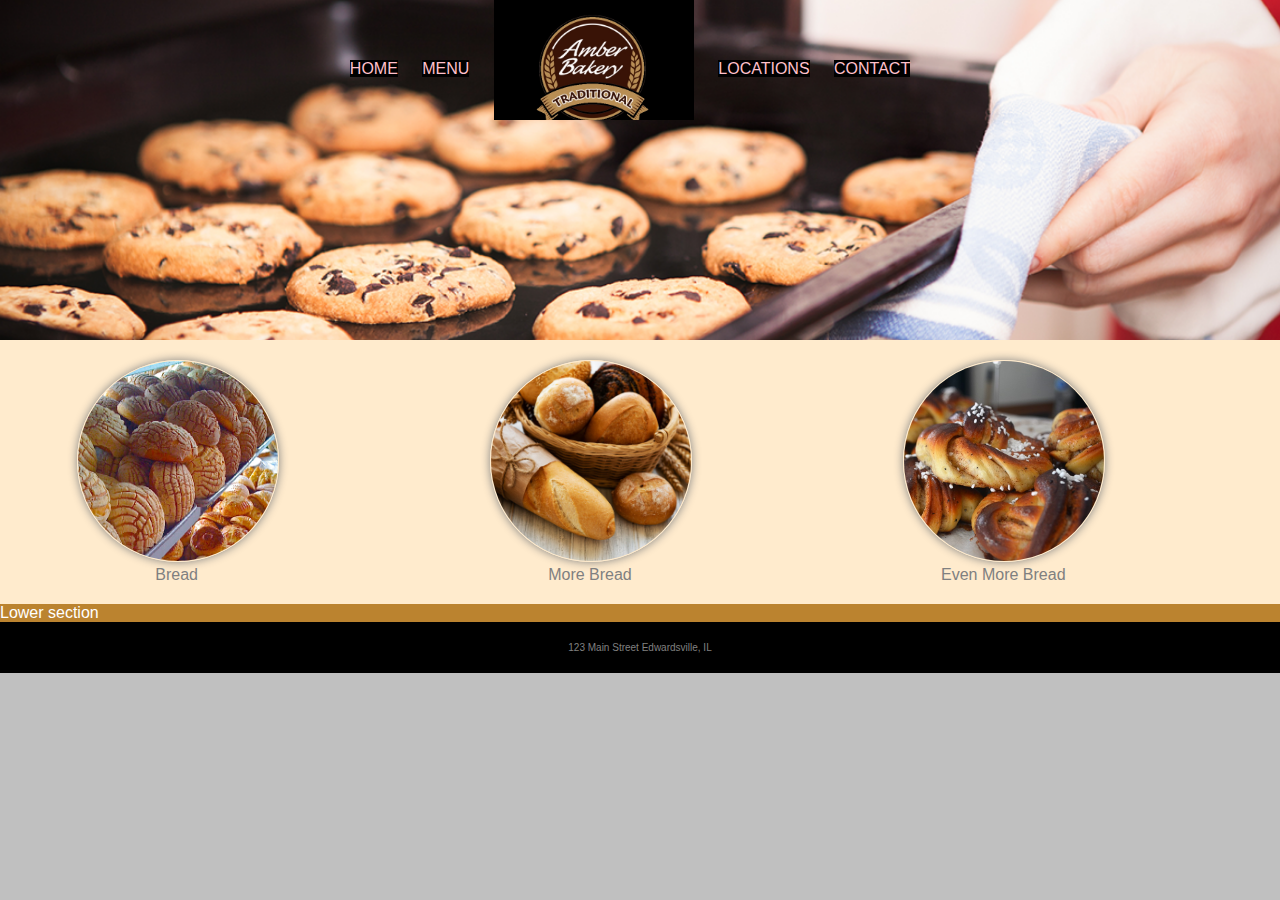
<file: index.html>
<!DOCTYPE html>
<html lang="en">

<head>
    <meta charset="UTF-8">
    <meta name="viewport" content="width=device-width, initial-scale=1.0">
    <title>My Page</title>
    <link rel="stylesheet" href="css/style.css">
</head>

<body>
    <header>
        <nav>
            <ul>
                <li><a href="index.html">Home</a></li>
                <li><a href="pages/menu.html">Menu</a></li>
                <li class="mobile"><a href="pages/locations.html">Locations</a></li>
                <li class="mobile"><a href="pages/contact.html">Contact</a></li>
                <li class="logo"><a href="index.html">Bakery Logo</a></li>
                <li class="desktop"><a href="pages/locations.html">Locations</a></li>
                <li class="desktop"><a href="pages/contact.html">Contact</a></li>
            </ul>
        </nav>
    </header>

    <section class="features">
        <figure>
            <img src="images/bake1.png" alt="Bake picture 1">
            <figcaption>Bread</figcaption>
        </figure>
        <figure>
            <img src="images/bake2.png" alt="Bake picture 2">
            <figcaption>More Bread</figcaption>
        </figure>
        <figure>
            <img src="images/bake3.png" alt="Bake picture 3">
            <figcaption>Even More Bread</figcaption>
        </figure>
    </section>
    <section class="lower">Lower section</section>

    <footer>123 Main Street Edwardsville, IL</footer>

</body>

</html>
</file>
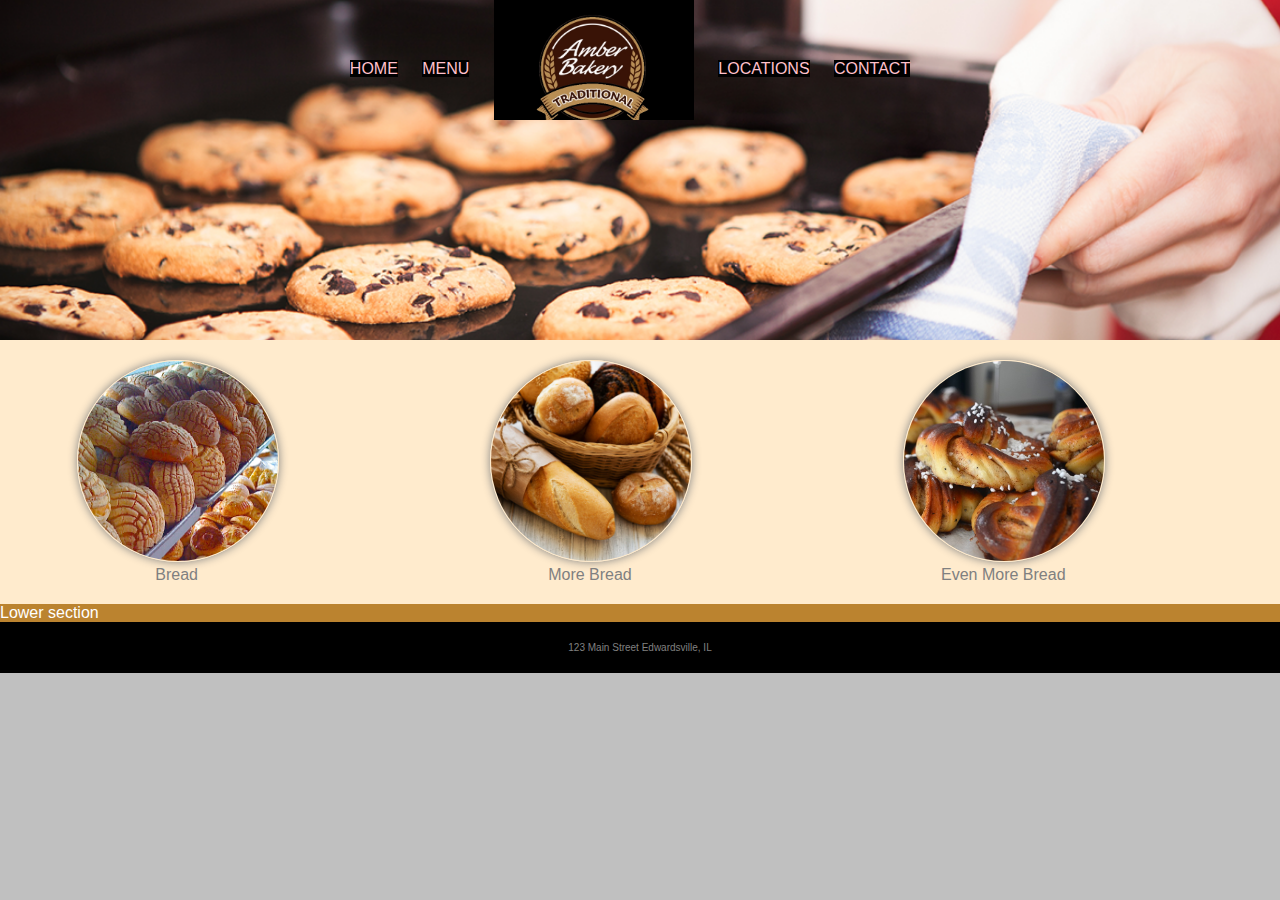
<file: pages/contact.html>
<!DOCTYPE html>
<html lang="en">

<head>
    <meta charset="UTF-8">
    <meta name="viewport" content="width=device-width, initial-scale=1.0">
    <title>My Page</title>
    <link rel="stylesheet" href="../css/style.css">
</head>

<body>
    <header>
        <nav>
            <ul>
                <li><a href="../index.html">Home</a></li>
                <li><a href="menu.html">Menu</a></li>
                <li class="logo"><a href="../index.html">Bakery Logo</a></li>
                <li><a href="locations.html">Locations</a></li>
                <li><a href="contact.html">Contact</a></li>
            </ul>
        </nav>
    </header>

    <section class="features">
        <figure>
            <img src="../images/bake1.png" alt="Bake picture 1">
            <figcaption>Bread</figcaption>
        </figure>
        <figure>
            <img src="../images/bake2.png" alt="Bake picture 2">
            <figcaption>More Bread</figcaption>
        </figure>
        <figure>
            <img src="../images/bake3.png" alt="Bake picture 3">
            <figcaption>Even More Bread</figcaption>
        </figure>
    </section>
    <section class="lower">Lower section</section>

    <footer>123 Main Street Edwardsville, IL</footer>

</body>

</html>
</file>
<file: css/style.css>
body {
    color: white;
    background: silver;
    font-family: Arial, Helvetica, sans-serif;
    margin: 0;
    padding: 0;
}
header {
    background: black;
    background-image: url("../images/baking.png");
    background-size: 100%;
    background-position: center;
    padding: 20px;
    height: 300px;
    text-align: center;
}

header .mobile {
    display: none;
}

header a {
    margin-top: 40px;
    text-transform: uppercase;
    background-color: black;
}

header a:link {
    color: pink;
    text-decoration: none;
}

header a:visited {
    color: pink;
}

header a:hover {
    color: hotpink;
    text-decoration: underline;
}

header a:active {
    color: khaki;
}

header .logo a {
    background-image: url("../images/logo.png");
    background-size: 200px;
    background-color: red;
    background-repeat: no-repeat;
    display: inline-block;
    position: relative;
    width: 200px;
    height: 120px;
    top: -60px;
    text-indent: -99999px;
}

@media screen and (max-width: 650px) {
    header .mobile {
        display: inline-block;
    }
    header .desktop {
        display: none;
    }
}

.features {
    padding: 20px;
    display: flex;
    flex-direction: row;
    background: blanchedalmond;
    color: gray;
    flex-wrap: wrap;
}

.features figure {
    margin: auto;
    width: 100px;
    text-align: center;
    text-indent: -100px;
}

.features figure img {
    border: 1px solid blanchedalmond;
    border-radius: 50%;
    width: 200px;
    box-shadow: gray 0 0 10px;
}

.lower {
    background: rgb(187, 131, 47);
    color: white;
}

ul {
    margin: 0;
    padding: 0;
}

li {
    display: inline-block;
    margin-right: 20px;
}

footer {
    background: black;
    font-size: x-small ;
    padding: 20px 20px;
    color: gray;
    text-align: center;
}
</file>
